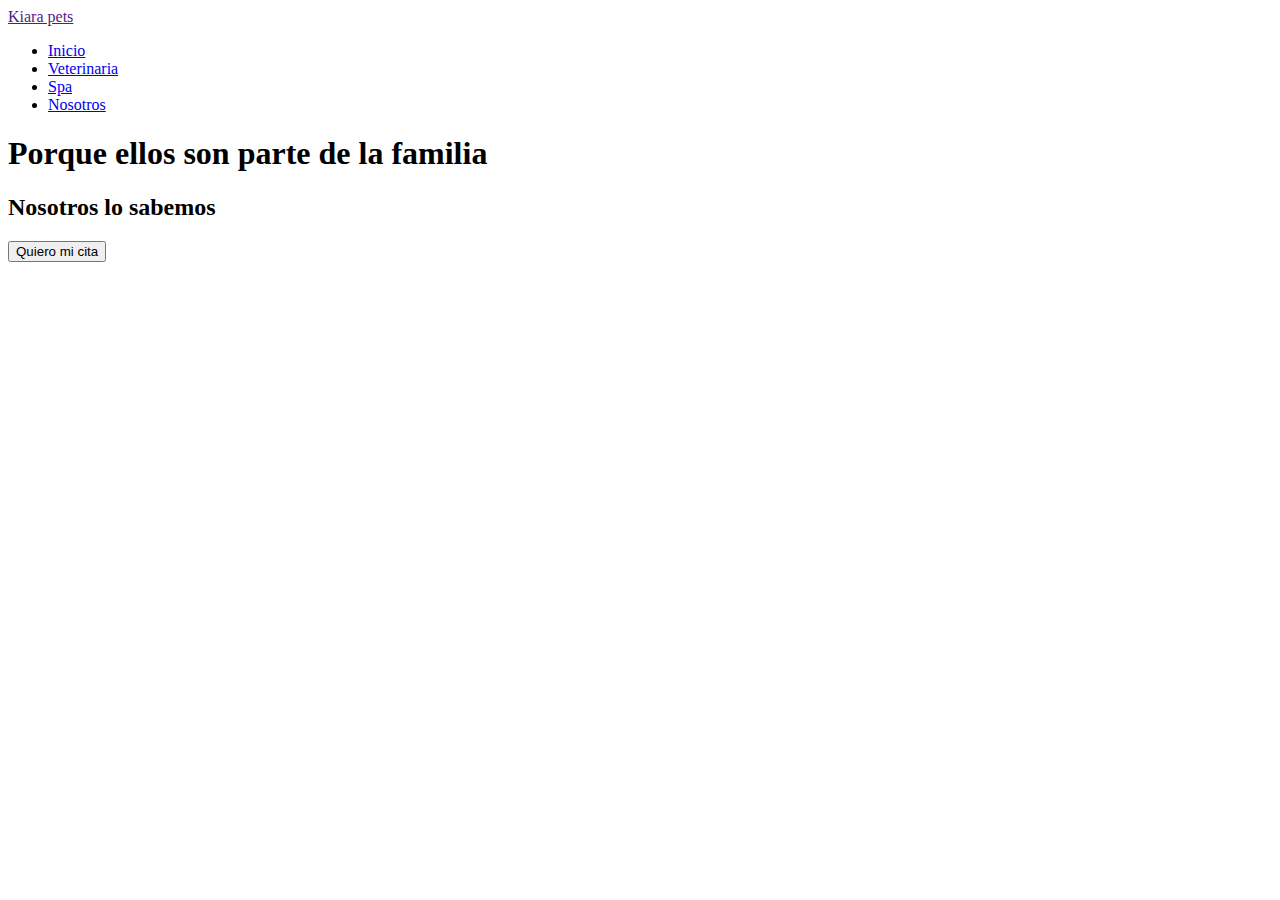
<file: veterinaria.html>
<!DOCTYPE html>
<html lang="en">
<head>
    <meta charset="UTF-8">
    <meta name="viewport" content="width=device-width, initial-scale=1.0">
    <title>Document</title>
</head>
<body>
    <!--Header-->

    <header>
        <a href="" class="logo">Kiara pets</a>
        <nav class="nav-menu">
            <ul>
                <li><a href="#" class="menu-items">Inicio</a></li>
                <li><a href="#" class="menu-items">Veterinaria</a></li>
                <li><a href="#" class="menu-items">Spa</a></li>
                <li><a href="#" class="menu-items">Nosotros</a></li>
            </ul>
        </nav>
    </header>
    <!-- Hero section -->
    <section>
        <div class="hero">
            <div class="hero-content">
                <h1>Porque ellos son parte de la familia</h1>
                <h2>Nosotros lo sabemos</h2>
                <button>Quiero mi cita </button>
            </div>
        </div>
    </section>

</body>
</html>
</file>
